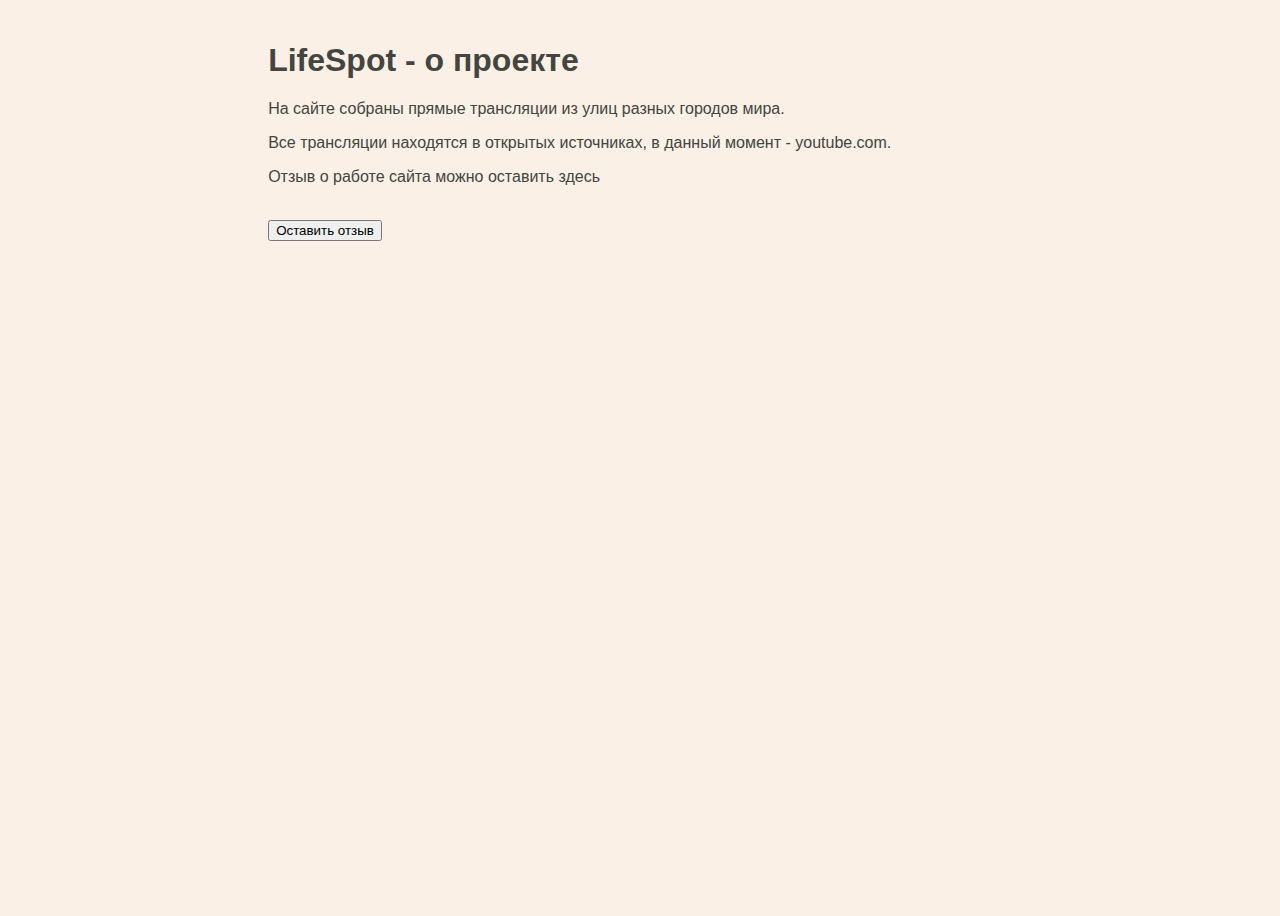
<file: LifeSpot/Views/about.html>
﻿<!DOCTYPE html>
<html lang="en">

<head>
    <meta charset="UTF-8">
    <title>LifeSpot</title>
    <link href="../Static/CSS/index.css" rel="stylesheet" type="text/css">
    <script type="text/javascript" src="../Static/JS/about.js"></script>
</head>

<header id="header-index">
    <h1>LifeSpot - о проекте</h1>
    <p>На сайте собраны прямые трансляции из улиц разных городов мира.</p>
    <p>Все трансляции находятся в открытых источниках, в данный момент - youtube.com. </p>
    <!--SLIDER-->
    <p>Отзыв о работе сайта можно оставить здесь</p>
</header>

<!--SIDEBAR-->
<body>
<div class="reviews">
    <div class="review-button">
        <button onclick="addComment()">Оставить отзыв</button>
    </div>
</div>
</body>
<!--FOOTER-->

</html>
</file>
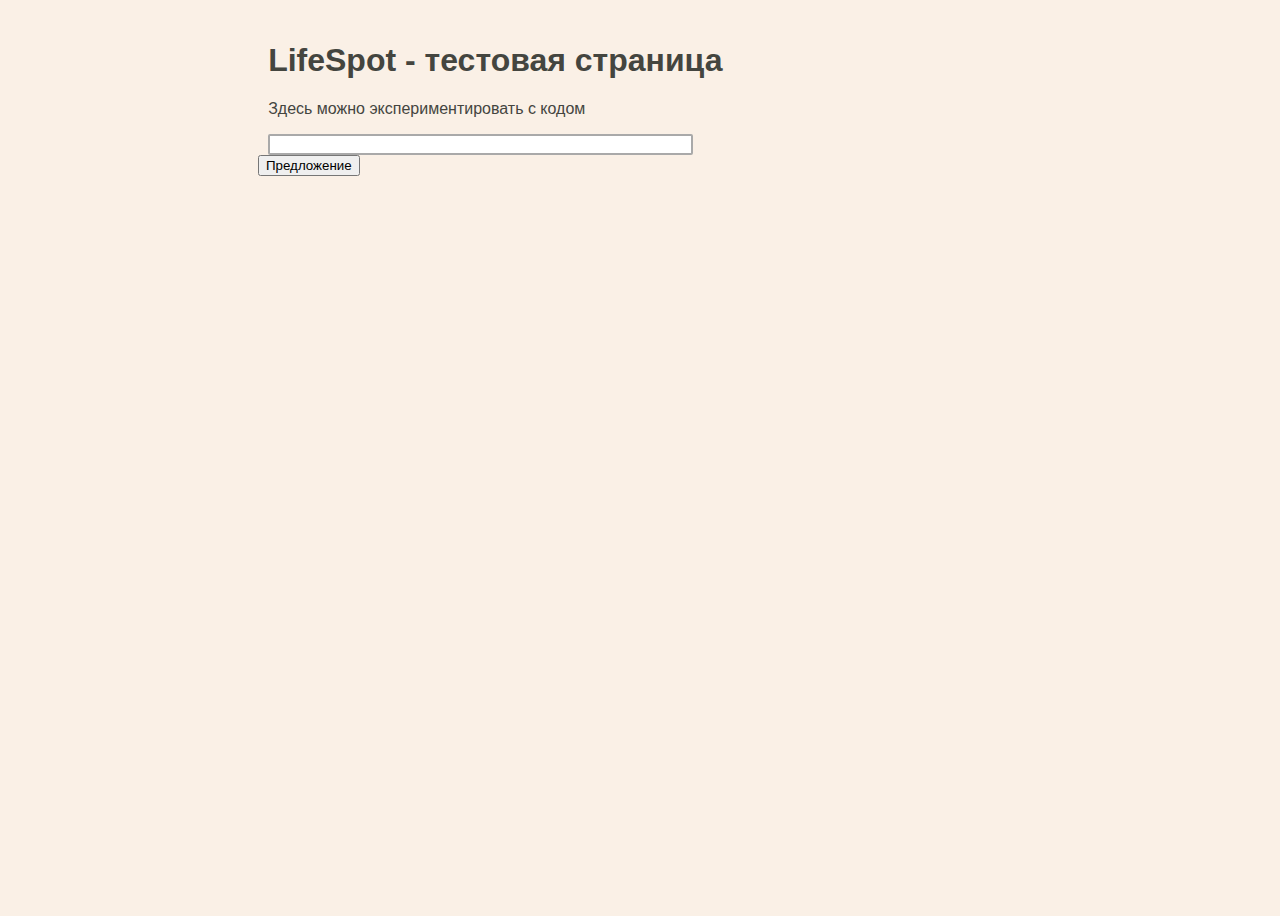
<file: LifeSpot/Views/testing.html>
﻿<!DOCTYPE html>
<html lang="en">

    <head>
        <meta charset="UTF-8">
        <title>LifeSpot</title>
        <link href="../Static/CSS/index.css" rel="stylesheet" type="text/css">
        <script type="text/javascript" defer src="../Static/JS/testing.js"></script>
    </head>
    
    <header id="header-index">
        <h1>LifeSpot - тестовая страница</h1>
        <p>Здесь можно экспериментировать с кодом</p>
        <input type="text" oninput="
         /* Обработчик ввода текста */
            " size=50%>
    </header>
    
    <!--SIDEBAR-->
    <body>
        <div>
            <button onclick="Enter()">Предложение</button>
        </div>
    </body>
    <!--FOOTER-->

</html>
</file>
<file: LifeSpot/Static/CSS/index.css>
﻿/* Комбинированный селектор - применяется ко всем элементам */
header,footer,aside,body,.navbar,.video-container{
    font-family: "Helvetica 65 Medium", sans-serif;
}

header,footer,body,.video-container{
    background-color: linen;
}

/* Компоненты iframe со встроенным видео */
.video-container{
    display: inline-block;
    margin-top: 0.5em;
    padding-left: 1%;
    padding-top: 1%;
}

.review-container,.review-button{
    display: inline-block;
    margin-top: 0.5em;
    padding-left: 1%;
    padding-top: 1%;
}

.review-text{
    display: block;
    margin-top: 0.5em;
    padding-left: 1%;
    padding-top: 1%;
}


/* Стили панели навигации */
.navbar p{
    color: darkgray;
    padding-left: 15%;
}

/* Стили панели навигации при наведении мышью */
.navbar p:hover{
    color: aliceblue;
}

/* Глобальные стили для хедеров на всём сайте */
header{
    color: black;
    padding-left: 1%;
    padding-top: 1.2%;
}
/* Стиль хедера для главной страницы имеет приоритет, 
так как используется селектор по идентификатору */
#header-index{
    color: #44453f;
}

/* Стили футера */
footer {
    position: relative;
    bottom: 0;
    font-size: medium;
    color: dimgrey;
    line-height: 66%;
    padding-left: 1%;
    padding-bottom: 1%;
    margin-top: auto;
}

aside{
    min-height: 100vh; /* Высота в полный размер. Этот параметр можно убрать, если вы хотите выставлять высоту автоматически */
    width: 10%;
    min-width: 200px;
    z-index: 1;
    position: absolute; /* Фиксированная позиция сайд-бара. Так он будет оставаться на месте при скроллинге */
    top: 0; /* Сайдбар будет в самой верхней части страницы */
    left: 0;
    background-color: #111; /* Черный цвет фона (задан в виде кода) */
    overflow-x: hidden; /* Отключаем горизонтальную прокрутку */
    padding-top: 2%;
    font-size: large;
}

body{
    padding-left: 250px;
    height: 100%;
    min-height: 100vh;
    display: flex;
    flex-direction: column;
}

a{
    text-decoration: none;
}

input {
    border: 2px solid darkgrey;
    border-radius: 2px;
    outline: none;
}

input:focus {
    border: 2px solid dimgrey;
}


.slider-container {
    position: relative;
    width: 600px;
    height: 400px;
    margin: 0 auto;
    overflow: hidden;
}

.slider {
    display: flex;
    transition: transform 0.5s ease-in-out;
}

    .slider img {
        width: 100%;
        height: 100%;
        object-fit: cover;
    }

.prev-button,
.next-button {
    position: absolute;
    top: 50%;
    transform: translateY(-50%);
    width: 50px;
    height: 50px;
    background-color: transparent;
    border: none;
    font-size: 24px;
    color: white;
}

.prev-button {
    left: 10px;
}

.next-button {
    right: 10px;
}

.prev-button:hover {
    color:yellow;
}

.next-button:hover {
    color:yellow;
}
.page-title {
    color:black;
    text-align: center;
}
</file>
